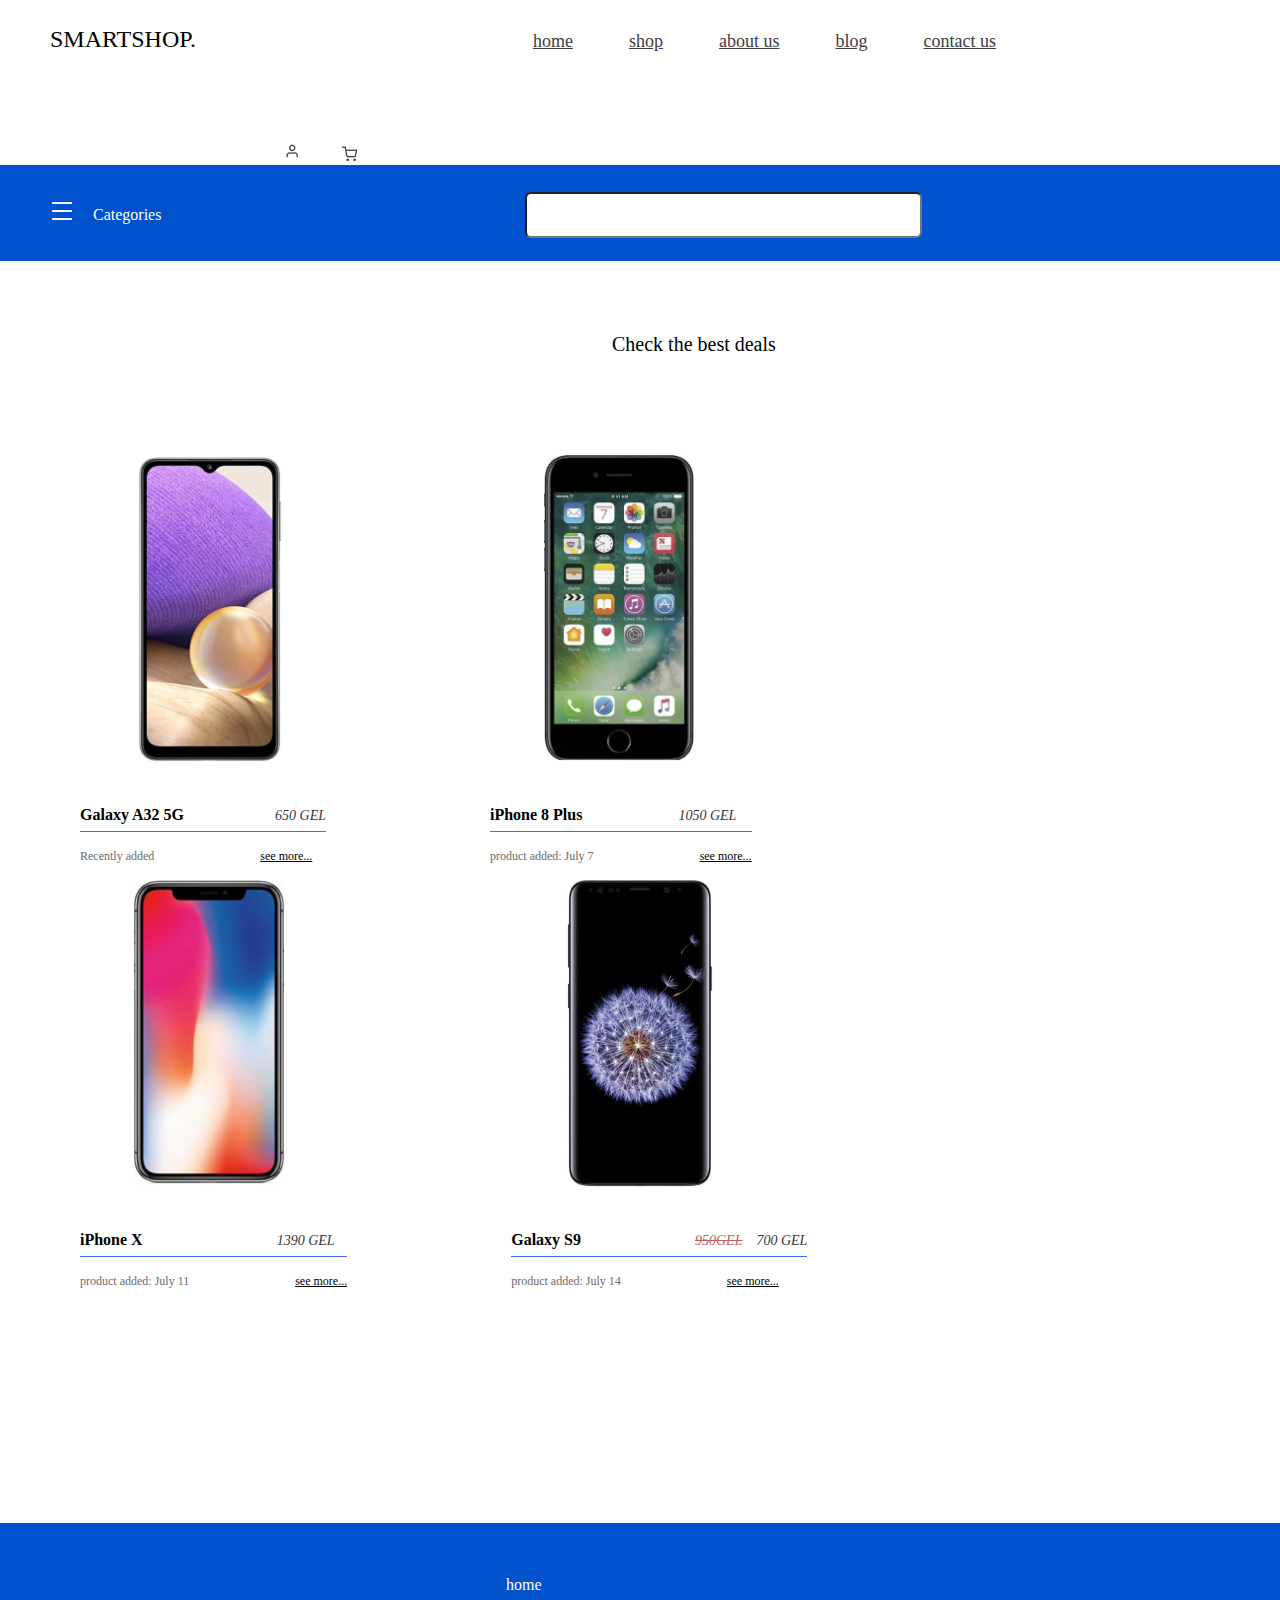
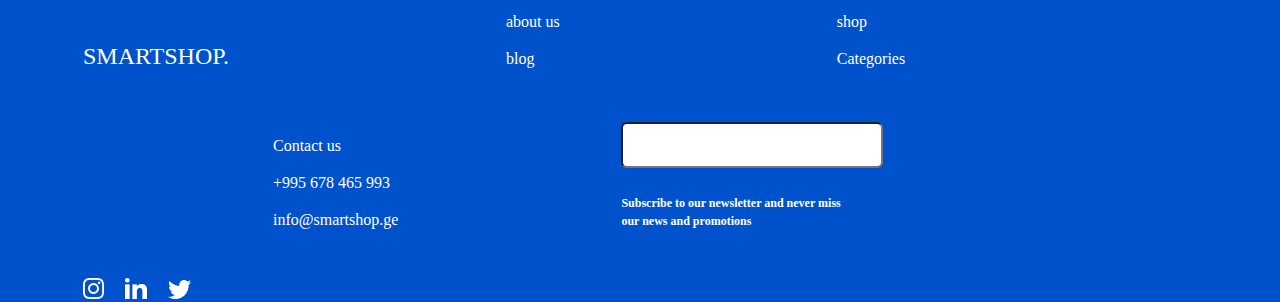
<file: index.html>
<!DOCTYPE html>
<html lang="en">
<head>
    <meta charset="UTF-8">
    <meta http-equiv="X-UA-Compatible" content="IE=edge">
    <meta name="viewport" content="width=device-width, initial-scale=1.0">
    <link rel="stylesheet" href="static/css/reset.css">
    <link rel="stylesheet" href="static/css/style.css">
    <title>home</title>
</head>
<body>
    <header>
    <section class="header_1">
            <div class="logo">
                SMARTSHOP.
            </div>
            <div class="links">
                <nav>
                    <ul>
                        <li>
                            <a href="index.html">home</a>
                        </li>
                        <li>
                            <a href="index.html">shop</a>
                        </li>
                        <li>
                            <a href="about.html">about us</a>
                        </li>
                        <li>
                            <a href="blog.html">blog</a>
                        </li>
                        <li>
                            <a href="contact.html">contact us</a>
                        </li>
                    </ul>
                </nav>
            </div>
            <div class="user">     
                <a href="">
                    <img src="static/img/usericon.png" alt="">
                </a>
            </div> 
            <div class="shopicon">
                <a href="">
                    <img class="shop" src="static/img/shopicon.png" alt="">
                </a>
            </div>          

    </section>
    </header>
    <main>
        <section class="section_1">
            <div class="vector">
                <img src="static/img/Vector.png" alt="">
                <img src="static/img/Vector.png" alt="">
                <img src="static/img/Vector.png" alt="">
            </div>
            <div class="categories"><h5 >Categories</h5></div>
            <div class="home_search"><input type="text"></div>
        </section>
        <section class="hometittle"><h2 >Check the best deals</h2></section>
        <section class="boxes">
            <div class="GalaxyA32">
                <div class="a32">
                </div>

                <div class="phone_name">
                    <h4>Galaxy A32 5G</h4>
                    <i>650 GEL</i>
                </div>
                <div class="add_info">
                    <span>Recently added</span>
                    <a href="">see more...</a>
                </div>

            </div>
            <div class="iPhone8Plus">
                <div class="i8plus"></div>
                <div class="phone_name">
                    <h4>iPhone 8 Plus</h4>
                    <i>1050 GEL</i>
                </div>
                <div class="add_info">
                    <span>product added: July 7</span>
                    <a href="">see more...</a>
                </div>
            </div>
            <div class="iPhoneX">
                <div class="iph_x"></div>
                <div class="phone_name"> 
                    <h4>iPhone X</h4>
                    <i>1390 GEL</i>
                </div>
                <div class="add_info">
                    <span> product added: July 11</span>
                    <a href="">see more...</a>
                </div>
            </div>
            <div class="galaxy_s9">
                <div class="s9"></div>
                <div class="phone_name">
                    <h4>Galaxy S9</h4>
                    <i>700 GEL</i>
                </div>
                <div class="add_info">
                    <span>product added: July 14</span>
                    <a href="">see more...</a>
                </div>
            </div>
        </section>
        
    </main>
    <footer class="home_footer">
        <section>
            <div class="footer_logo">SMARTSHOP.</div>
            <div class="footer_links">
                <ul>
                    <li>home</li>
                    <li>about us</li>
                    <li>blog</li>
                </ul>
            </div>
            <div class="footer_links">
                <ul>
                    <li>shop</li>
                    <li>Categories</li>
                </ul>
            </div>
            <div class="footer_links">
                <ul>
                    <li>Contact us</li>
                    <li>+995 678 465 993</li>
                    <li>info@smartshop.ge</li>
                </ul>
            </div>
            <div class="footer_input">
                <input type="text">
                <p>Subscribe to our newsletter and never 
                    miss our news and promotions</p>
            </div>
        </section>
        <section class="soc_media">
        <img src="static/img/Instagram.png" alt="">
        <img src="static/img/Linkedin.png" alt="">
        <img src="static/img/Twitter.png" alt="">
        </section>
    </footer>
</body>
</html>
</file>
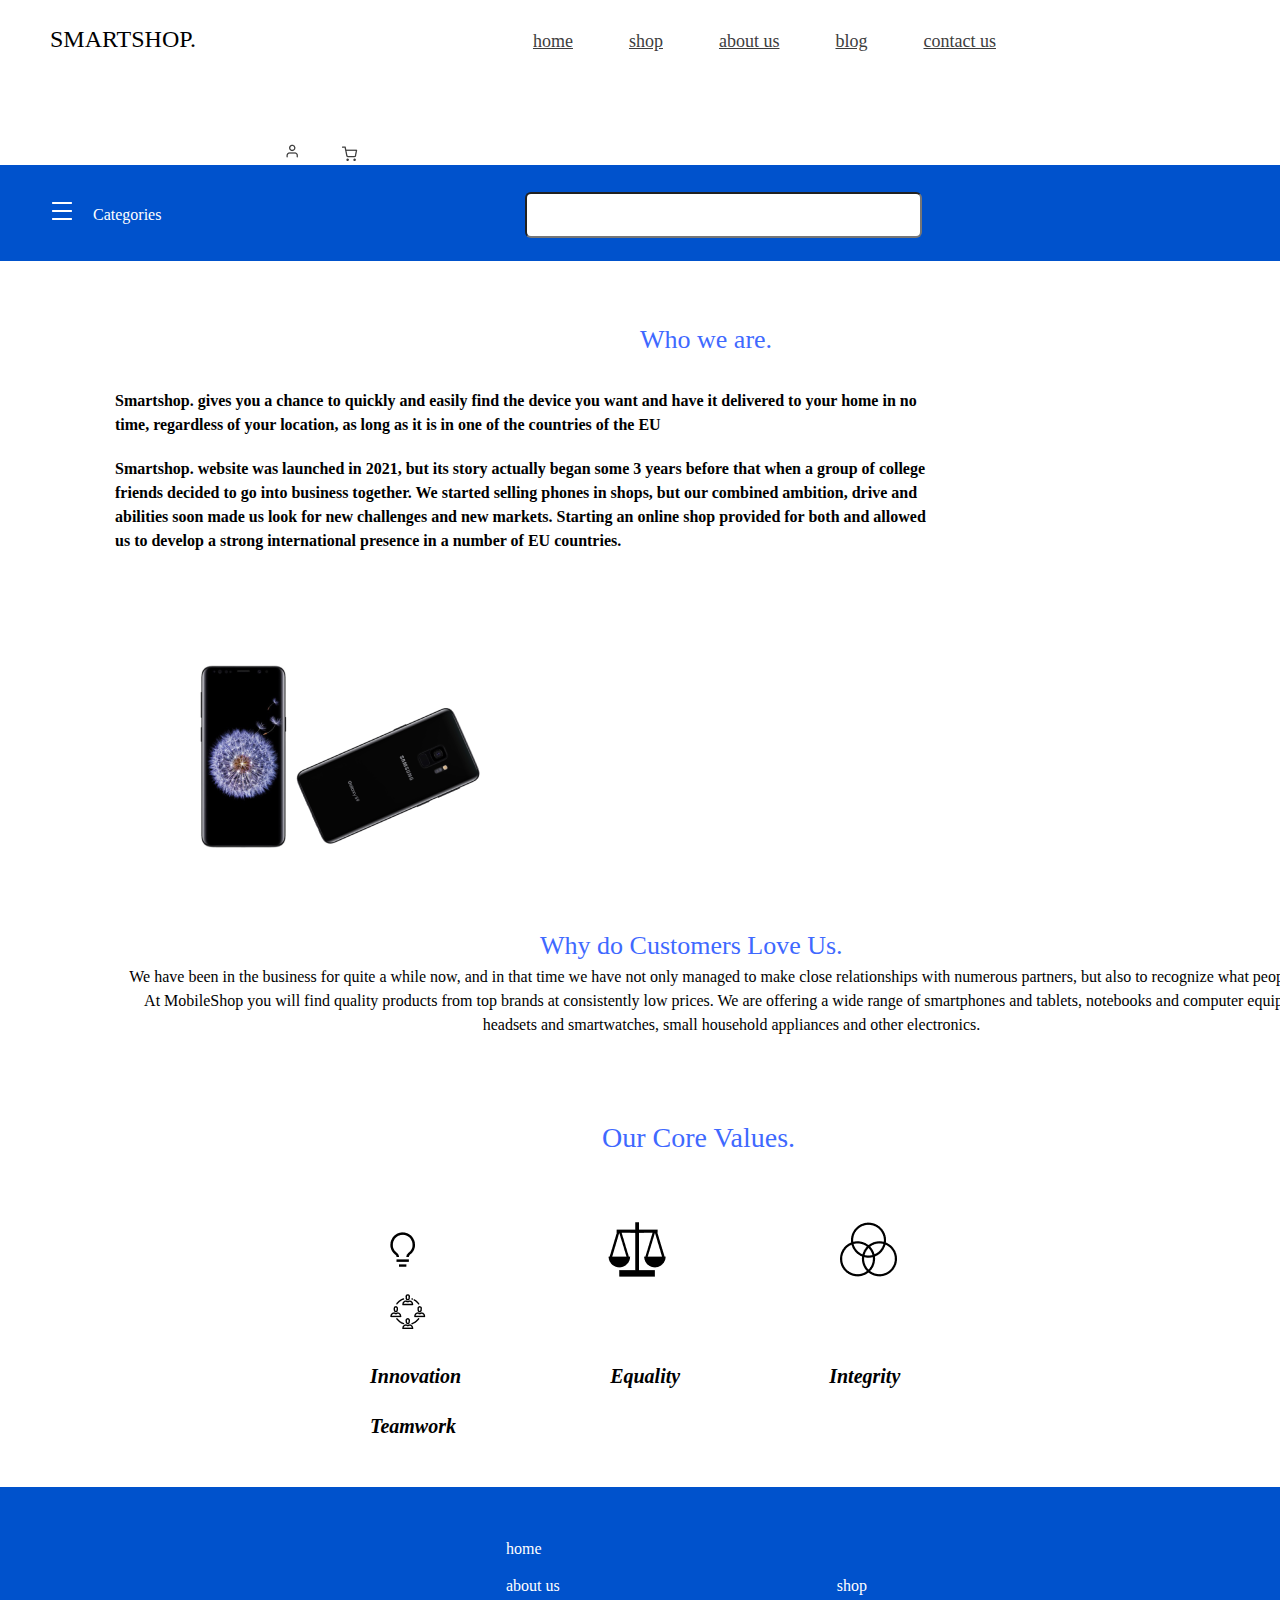
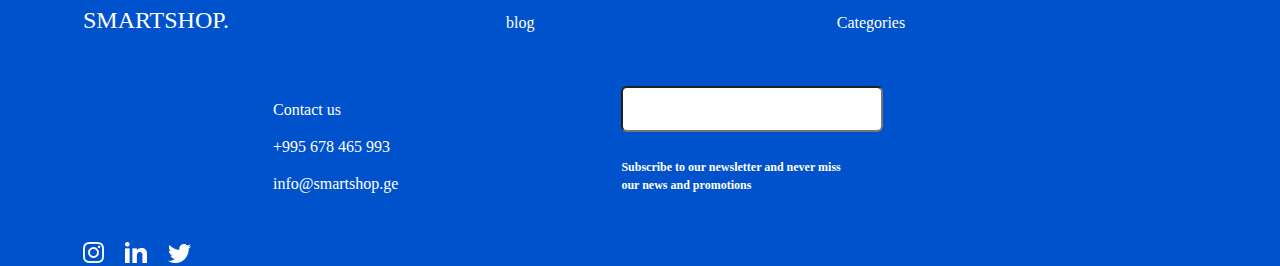
<file: about.html>
<!DOCTYPE html>
<html lang="en">
<head>
    <meta charset="UTF-8">
    <meta http-equiv="X-UA-Compatible" content="IE=edge">
    <meta name="viewport" content="width=device-width, initial-scale=1.0">
    <link rel="stylesheet" href="static/css/reset.css">
    <link rel="stylesheet" href="static/css/style.css">
    <title>Document</title>
</head>
<body>
    <header>
        <section class="header_1">
                <div class="logo">
                    SMARTSHOP.
                </div>
                <div class="links">
                    <nav>
                        <ul>
                            <li>
                                <a href="index.html">home</a>
                            </li>
                            <li>
                                <a href="index.html">shop</a>
                            </li>
                            <li>
                                <a href="about.html">about us</a>
                            </li>
                            <li>
                                <a href="blog.html">blog</a>
                            </li>
                            <li>
                                <a href="contact.html">contact us</a>
                            </li>
                        </ul>
                    </nav>
                </div>
                <div class="user">     
                    <a href="">
                        <img src="static/img/usericon.png" alt="">
                    </a>
                </div> 
                <div class="shopicon">
                    <a href="">
                        <img class="shop" src="static/img/shopicon.png" alt="">
                    </a>
                </div>          
    
        </section>
        </header>
        <main>
            <section class="section_1">
                <div class="vector">
                    <img src="static/img/Vector.png" alt="">
                    <img src="static/img/Vector.png" alt="">
                    <img src="static/img/Vector.png" alt="">
                </div>
                <div class="categories"><h5>Categories</h5></div>
                <div class="home_search"><input type="text"></div>
            </section>
            <section>
                <div class="company_info">
                    <h2>Who we are.</h2>
                    <p>Smartshop. gives you a chance to quickly and easily find the device you want and have it delivered to your home in no time, regardless of your location, as long as it is in one of the countries of the EU
                    </p>
                    <p >
Smartshop. website was launched in 2021, but its story actually began some 3 years before that when a group of college friends decided to go into business together. We started selling phones in shops, but our combined ambition, drive and abilities soon made us look for new challenges and new markets. Starting an online shop provided for both and allowed us to develop a strong international presence in a number of EU countries.
                    </p>
                </div>
                <div class="about_img">
                    <img src="static/img/about_1.png" alt="">
                    <img src="static/img/about_2.png" alt="">
                </div>
                

            </section>
            <section class="love_reason">
                <h2>Why do Customers Love Us.</h2>
                <p>
                    We have been in the business for quite a while now, and in that time we have not only managed to make close relationships with numerous partners, but also to recognize what people need. At MobileShop you will find quality products from top brands at consistently low prices. We are offering a wide range of smartphones and tablets, notebooks and computer equipment, headsets and smartwatches, small household appliances and other electronics.
                </p>
            </section>
            <section>
                <div class="sect_3">
                    <h2>Our Core Values.</h2>
                </div>
                <div class="img_21">
                    <img src="static/img/inovation.png" alt="">
                    <img src="static/img/Equality.png" alt="">
                    <img src="static/img/Integrity.png" alt="">
                    <img src="static/img/team work.png" alt="">
                </div>
                <div class="img_names">
                    <h5>Innovation</h5>
                    <h5>Equality</h5>
                    <h5>Integrity</h5>
                    <h5>Teamwork</h5>
                </div>

            </section>


        </main>
        <footer class="about_footer">
            <section>
                <div class="footer_logo">SMARTSHOP.</div>
                <div class="footer_links">
                    <ul>
                        <li>home</li>
                        <li>about us</li>
                        <li>blog</li>
                    </ul>
                </div>
                <div class="footer_links">
                    <ul>
                        <li>shop</li>
                        <li>Categories</li>
                    </ul>
                </div>
                <div class="footer_links">
                    <ul>
                        <li>Contact us</li>
                        <li>+995 678 465 993</li>
                        <li>info@smartshop.ge</li>
                    </ul>
                </div>
                <div class="footer_input">
                    <input type="text">
                    <p>Subscribe to our newsletter and never 
                        miss our news and promotions</p>
                </div>
            </section>
            <section class="soc_media">
            <img src="static/img/Instagram.png" alt="">
            <img src="static/img/Linkedin.png" alt="">
            <img src="static/img/Twitter.png" alt="">
            </section>
        </footer>
</body>
</html>
</file>
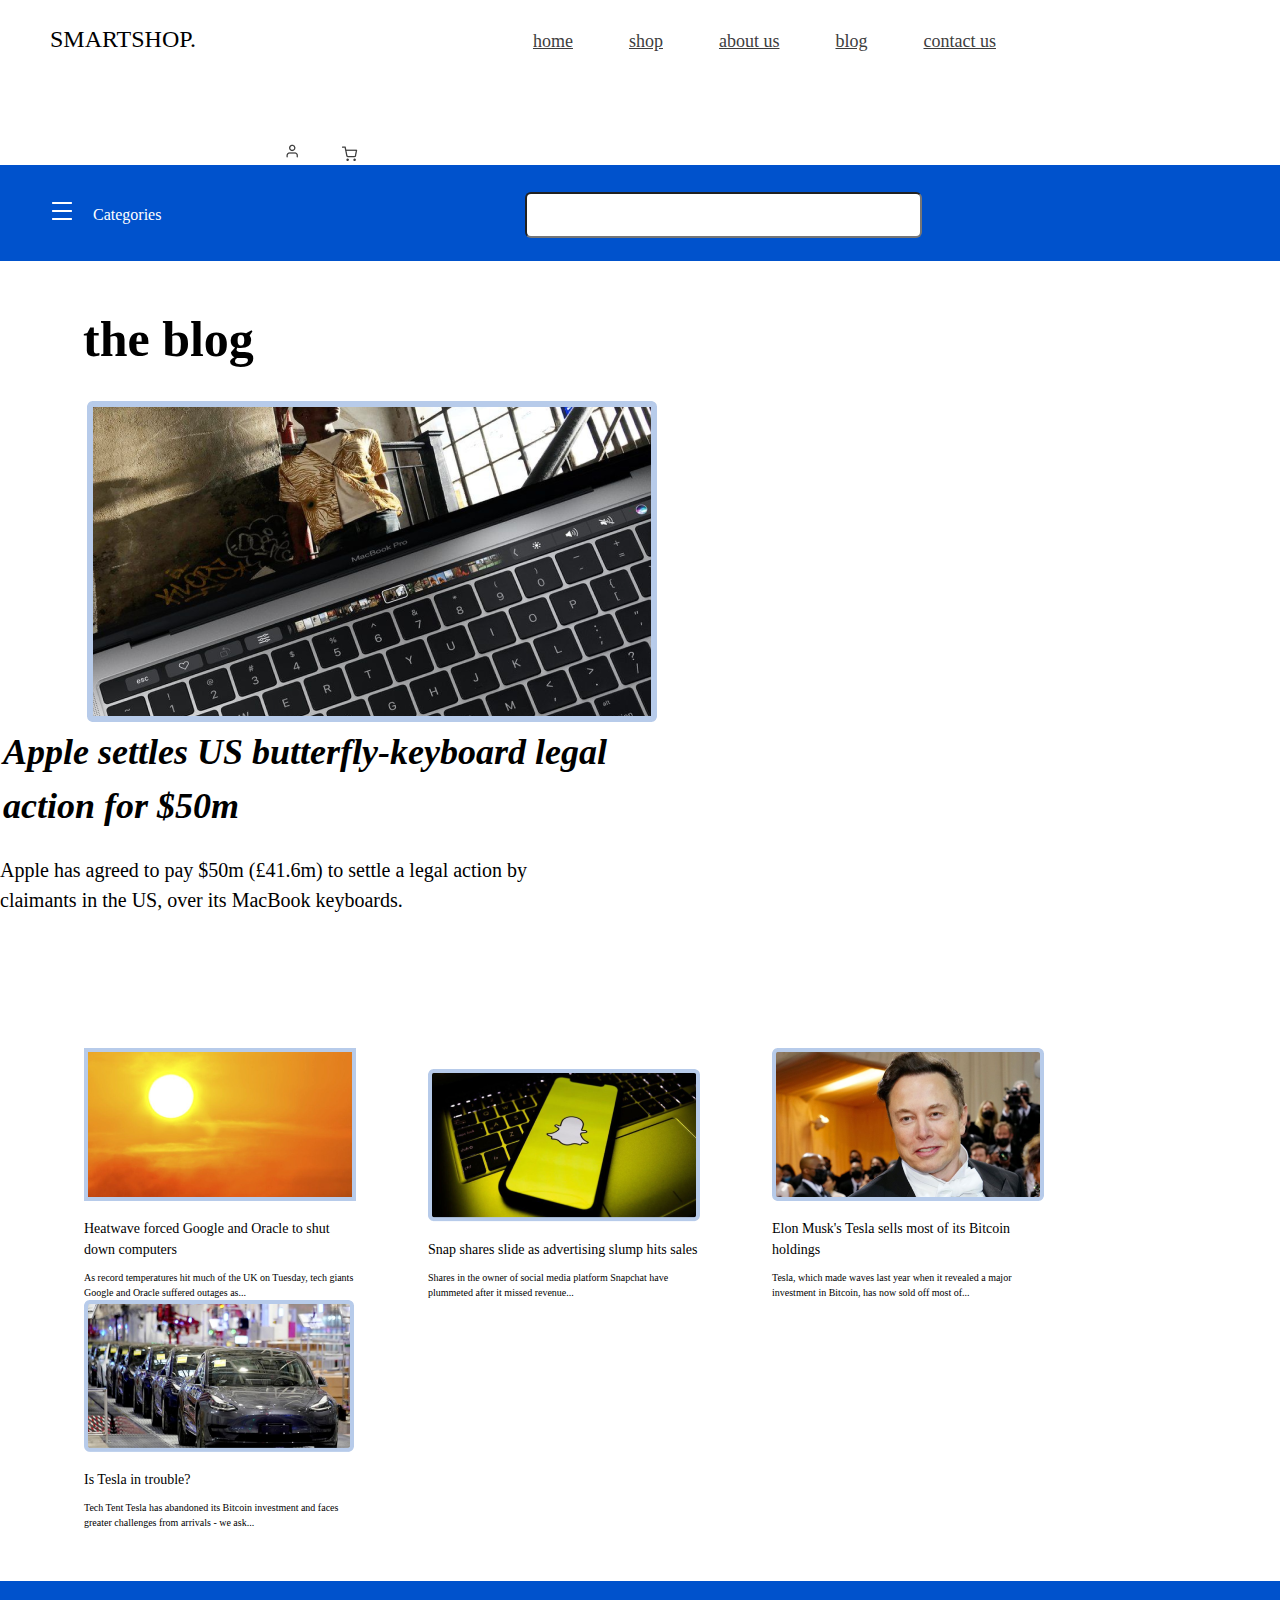
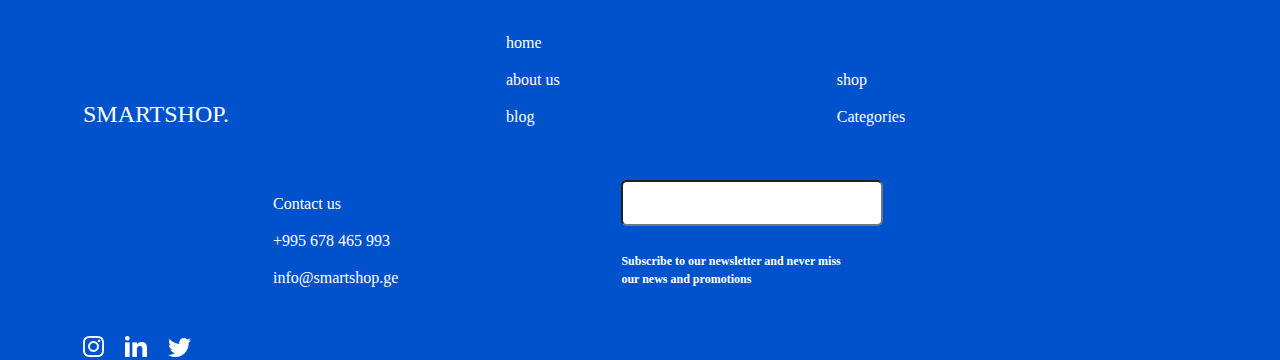
<file: blog.html>
<!DOCTYPE html>
<html lang="en">
<head>
    <meta charset="UTF-8">
    <meta http-equiv="X-UA-Compatible" content="IE=edge">
    <meta name="viewport" content="width=device-width, initial-scale=1.0">
    <link rel="stylesheet" href="static/css/reset.css">
    <link rel="stylesheet" href="static/css/style.css">
    <title>Document</title>
</head>
<body>
    <header>
        <section class="header_1">
                <div class="logo">
                    SMARTSHOP.
                </div>
                <div class="links">
                    <nav>
                        <ul>
                            <li>
                                <a href="index.html">home</a>
                            </li>
                            <li>
                                <a href="index.html">shop</a>
                            </li>
                            <li>
                                <a href="about.html">about us</a>
                            </li>
                            <li>
                                <a href="blog.html">blog</a>
                            </li>
                            <li>
                                <a href="contact.html">contact us</a>
                            </li>
                        </ul>
                    </nav>
                </div>
                <div class="user">     
                    <a href="">
                        <img src="static/img/usericon.png" alt="">
                    </a>
                </div> 
                <div class="shopicon">
                    <a href="">
                        <img class="shop" src="static/img/shopicon.png" alt="">
                    </a>
                </div>          
    
        </section>
        </header>
        <main>
            <section class="section_1">
                <div class="vector">
                    <img src="static/img/Vector.png" alt="">
                    <img src="static/img/Vector.png" alt="">
                    <img src="static/img/Vector.png" alt="">
                </div>
                <div class="categories"><h5>Categories</h5></div>
                <div class="home_search"><input type="text"></div>
            </section>
            <section class="blog_title">
                <h2>the blog</h2>
            </section>
            <section>
                <div class="leptop_img">
                    <img src="static/img/leptop.png" alt="">
                </div>
                <div class="apple_info">
                    <h3>Apple settles US butterfly-keyboard legal action for $50m</h3>
                    <p>Apple has agreed to pay $50m (£41.6m) to settle a legal action by claimants in the US, over its MacBook keyboards.</p>
                </div>
            </section>
            <section class="news_section">
                <div class="news">
                    <img src="static/img/sun.png" alt="">
                    <h4>Heatwave forced Google and Oracle to shut down computers</h4>
                    <p>As record temperatures hit much of the UK on Tuesday, tech giants Google and Oracle suffered outages as...</p>
                </div>
                <div class="news">
                    <img src="static/img/snapchat.png" alt="">
                    <h4>Snap shares slide as advertising slump hits sales</h4>
                    <p>Shares in the owner of social media platform Snapchat have plummeted after it missed revenue...</p>
                </div>
                <div class="news">
                    <img src="static/img/ilon mask.png" alt="">
                    <h4>Elon Musk's Tesla sells most of its Bitcoin holdings</h4>
                    <p>Tesla, which made waves last year when it revealed a major investment in Bitcoin, has now sold off most of...</p>
                </div>
                <div class="news">
                    <img src="static/img/tesla.png" alt="">
                    <h4>Is Tesla in trouble?</h4>
                    <p>Tech Tent Tesla has abandoned its Bitcoin investment and faces greater challenges from arrivals - we ask...</p>
                </div>
            </section>


        </main>
        <footer class="blog_footer">
            <section>
                <div class="footer_logo">SMARTSHOP.</div>
                <div class="footer_links">
                    <ul>
                        <li>home</li>
                        <li>about us</li>
                        <li>blog</li>
                    </ul>
                </div>
                <div class="footer_links">
                    <ul>
                        <li>shop</li>
                        <li>Categories</li>
                    </ul>
                </div>
                <div class="footer_links">
                    <ul>
                        <li>Contact us</li>
                        <li>+995 678 465 993</li>
                        <li>info@smartshop.ge</li>
                    </ul>
                </div>
                <div class="footer_input">
                    <input type="text">
                    <p>Subscribe to our newsletter and never 
                        miss our news and promotions</p>
                </div>
            </section>
            <section class="soc_media">
            <img src="static/img/Instagram.png" alt="">
            <img src="static/img/Linkedin.png" alt="">
            <img src="static/img/Twitter.png" alt="">
            </section>
        </footer>
</body>
</html>
</file>
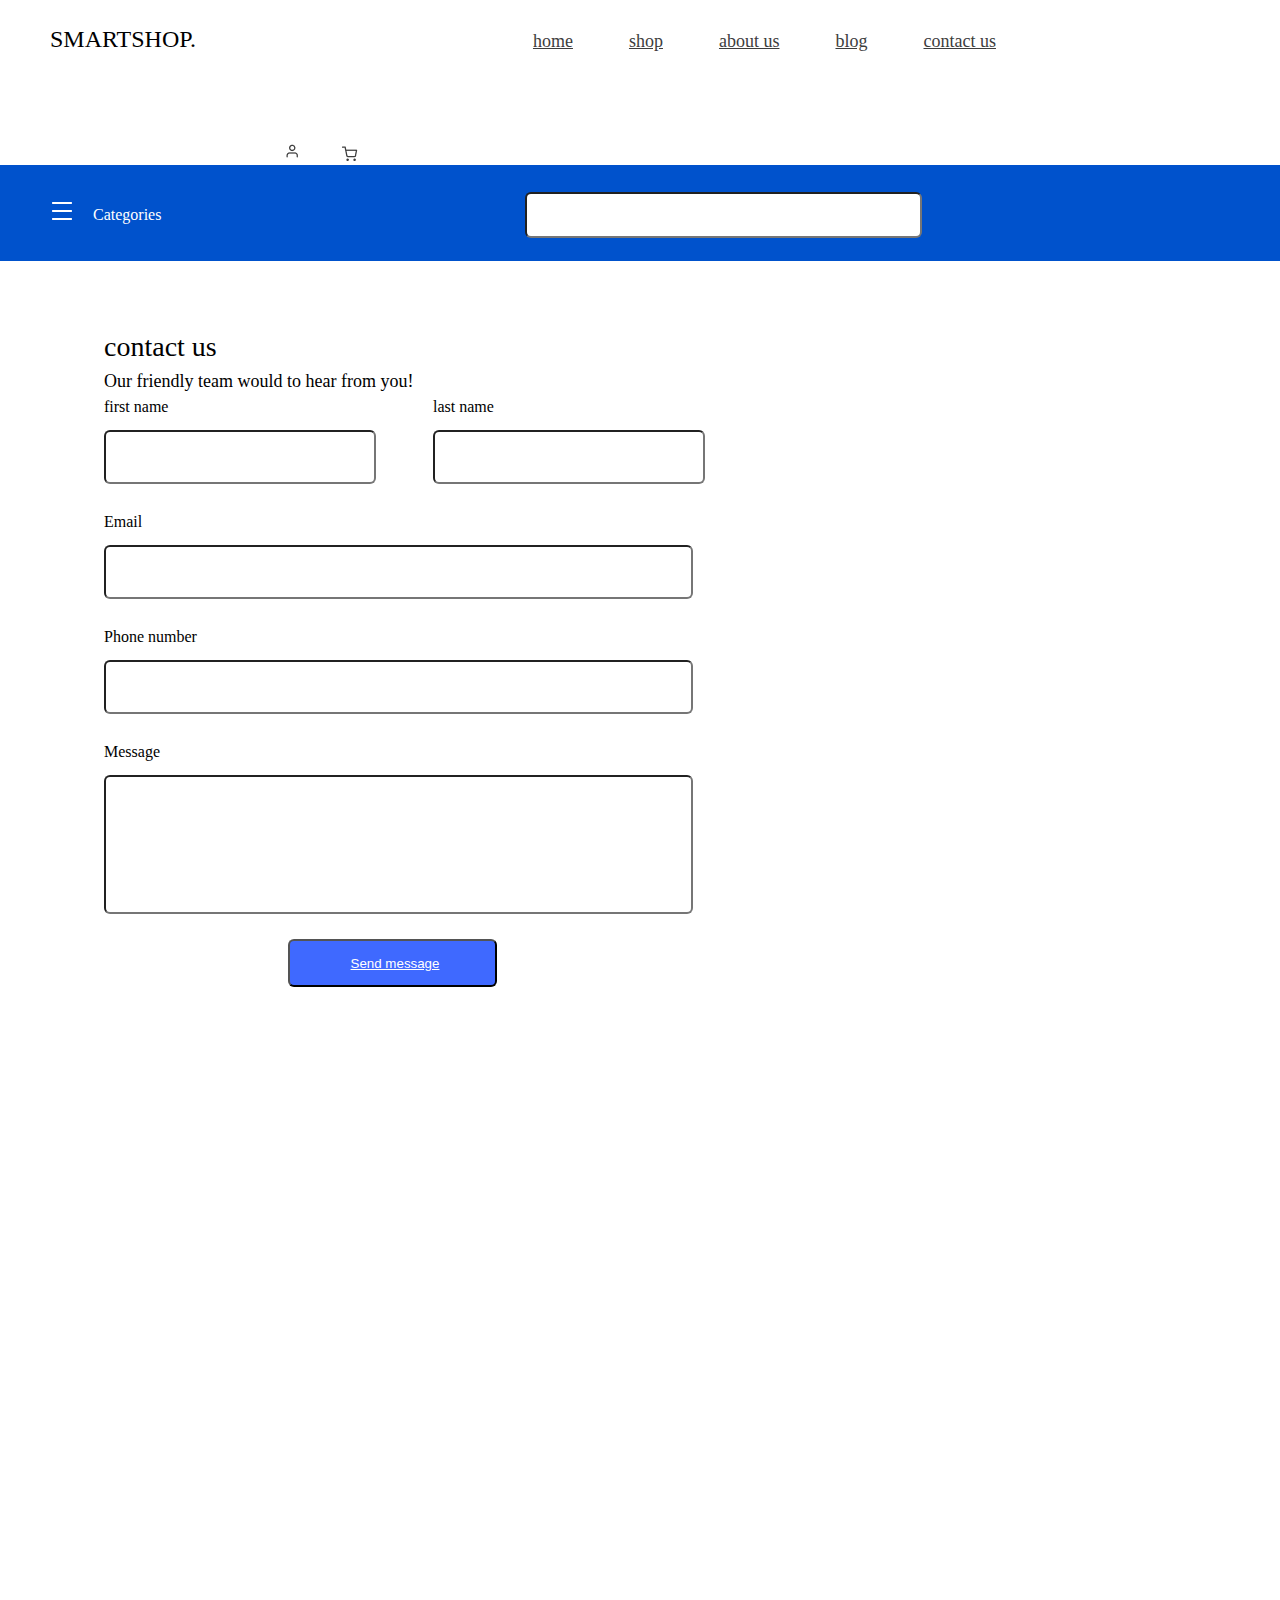
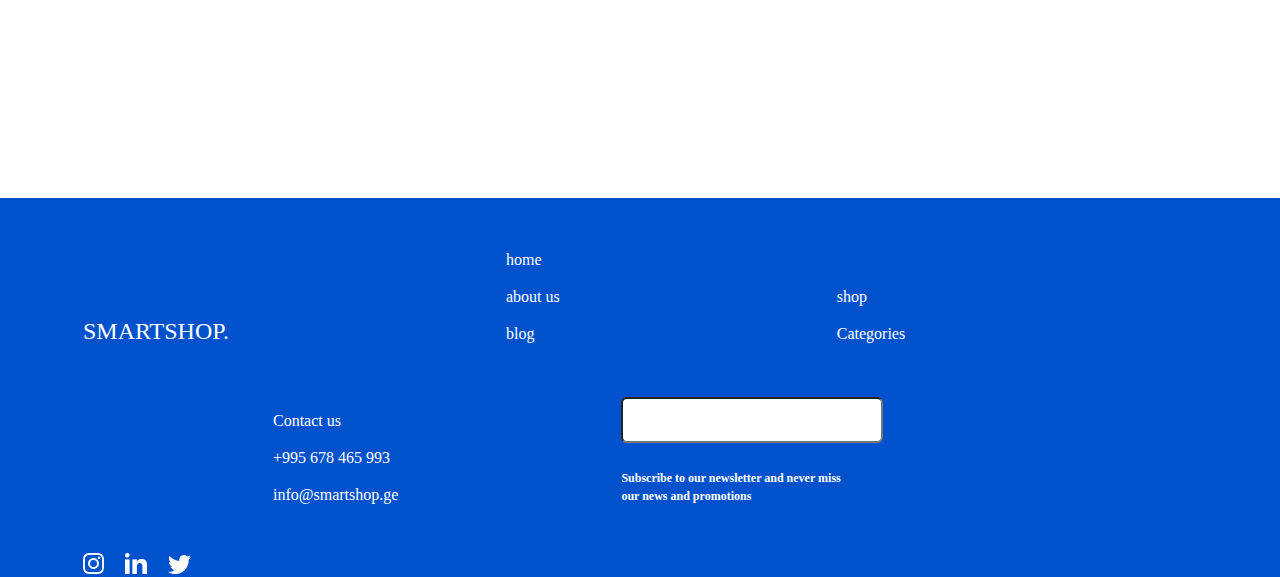
<file: contact.html>
<!DOCTYPE html>
<html lang="en">
<head>
    <meta charset="UTF-8">
    <meta http-equiv="X-UA-Compatible" content="IE=edge">
    <meta name="viewport" content="width=device-width, initial-scale=1.0">
    <link rel="stylesheet" href="static/css/reset.css">
    <link rel="stylesheet" href="static/css/style.css">
    <title>about us</title>
</head>
<body>
    <header>
        <section class="header_1">
                <div class="logo">
                    SMARTSHOP.
                </div>
                <div class="links">
                    <nav>
                        <ul>
                            <li>
                                <a href="index.html">home</a>
                            </li>
                            <li>
                                <a href="index.html">shop</a>
                            </li>
                            <li>
                                <a href="about.html">about us</a>
                            </li>
                            <li>
                                <a href="blog.html">blog</a>
                            </li>
                            <li>
                                <a href="contact.html">contact us</a>
                            </li>
                        </ul>
                    </nav>
                </div>
                <div class="user">     
                    <a href="">
                        <img src="static/img/usericon.png" alt="">
                    </a>
                </div> 
                <div class="shopicon">
                    <a href="">
                        <img class="shop" src="static/img/shopicon.png" alt="">

                    </a>
                </div>          
    
        </section>
        </header>
        <main>
            <section class="section_1">
                <div class="vector">
                    <img src="static/img/Vector.png" alt="">
                    <img src="static/img/Vector.png" alt="">
                    <img src="static/img/Vector.png" alt="">
                </div>
                <div class="categories"><h5>Categories</h5></div>
                <div class="home_search"><input type="text"></div>
            </section>

            <section >

                <div class="contact_blank">
                    <div class="contact_title">
                        <h2>contact us</h2>
                        <p>Our friendly team would to hear from you!</p>
                    </div>
                    <div class="firstname">
                        <h4>first name</h4>
                        <input type="text">
                    </div>
                    <div class="lastname">
                        <h4>last name</h4>
                        <input type="text">
                    </div>
                    <div class="email">
                        <h4>Email</h4>
                        <input type="email">
                    </div>
                    <div class="phone_number">
                        <h4>Phone number</h4>
                        <input type="number">
                    </div>
                    <div class="Message">
                        <h4>Message</h4>
                        <input type="text">
                    </div>
                    <div>
                    <button class="submit">
                        <a href="">Send message</a>
                    </button>
                    </div>
                </div>
                <div class="map">
                    <iframe src="https://www.google.com/maps/embed?pb=!1m18!1m12!1m3!1d4211.103205973933!2d44.77016390347875!3d41.72699992479079!2m3!1f0!2f0!3f0!3m2!1i1024!2i768!4f13.1!3m3!1m2!1s0x404473b481fa75f3%3A0xdf87c59e86d3521c!2sMickewicz%20Square!5e0!3m2!1sen!2sge!4v1676156108031!5m2!1sen!2sge" width="600" height="450" style="border:0;" allowfullscreen="" loading="lazy" referrerpolicy="no-referrer-when-downgrade"></iframe>
                </div>
            </section>


        </main>
        <footer class="contact_footer">
            <section>
                <div class="footer_logo">SMARTSHOP.</div>
                <div class="footer_links">
                    <ul>
                        <li>home</li>
                        <li>about us</li>
                        <li>blog</li>
                    </ul>
                </div>
                <div class="footer_links">
                    <ul>
                        <li>shop</li>
                        <li>Categories</li>
                    </ul>
                </div>
                <div class="footer_links">
                    <ul>
                        <li>Contact us</li>
                        <li>+995 678 465 993</li>
                        <li>info@smartshop.ge</li>
                    </ul>
                </div>
                <div class="footer_input">
                    <input type="text">
                    <p>Subscribe to our newsletter and never 
                        miss our news and promotions</p>
                </div>
            </section>
            <section class="soc_media">
            <img src="static/img/Instagram.png" alt="">
            <img src="static/img/Linkedin.png" alt="">
            <img src="static/img/Twitter.png" alt="">
            </section>
        </footer>
        
</body>
</html>
</file>
<file: static/css/style.css>
/* header */


.logo{ display: inline-block;
    margin-left: 50px;
    margin-top: 21px;
    margin-bottom: 50px;
    font-family: 'Oswald';
    font-style: normal;
    font-weight: 500;
    font-size: 24px;
    line-height: 36px;
}
.links{display: inline-block;
    margin-top: 21px;
margin-left: 333px;
margin-bottom: 50px;
}
.links li{margin-right: 52px;}
.links a:visited{color:#0052CC;}
.links a{font-family: 'Poppins';
    font-style: normal;
    font-weight: 500;
    font-size: 18px;
    line-height: 27px;
    color: #3D3D3D;}
.user{ display: inline-block;
    margin-left: 284px;
margin-top: 33px;}
.user img{display: block;}
.shopicon{display: inline-block;}
.shop{display: block;
    margin-left: 36px;}
.shop1{display: inline-block; margin-top: 3px;margin-left: 39px;}
.shop2{display: inline-block; margin-top: 3px;
margin-left: 9px;}
.shop img{display: block;}
.links li{display: inline-block;}


/* main */


.section_1{
background-color: #0052CC; 
    padding-top: 27px;
padding-bottom: 23px;
}
.categories{display: inline-block; color: #FFFFFF;}
.section_1 h5{display: inline-block; margin-left: 17px;}
.home_search{ display: inline-block;}
.home_search input{margin-left: 360px;
    width: 389px;
    height: 40px;
    background: #FFFFFF;
    border-radius: 6px;}
.vector{display: inline-block; margin-left: 52px;}
.vector img{display: block;margin-top: 6px;}

.hometittle{margin-top: 68px;
margin-left: 612px;
margin-bottom: 81px;

}
.hometittle h2{
    font-family: 'Poppins';
    font-style: normal;
    font-weight: 500;
    font-size: 20px;
    line-height: 30px;
    
    color: #000000;
    ;}

/* boxes */

.boxes{margin-left: 80px; }
.boxes div{margin-right: 80px;}
.iPhone8Plus, .galaxy_s9, .iPhoneX, .GalaxyA32{display: inline-block;}
.a32{background-image: url("/static/img/a32.png");
    background-position: center;
    background-repeat: no-repeat;
    background-size: cover;
    width: 150px;
    height: 312px;
    margin: 12px 54px;
}
.a32:hover{background-image: url("/static/img/a32back.png");}
.i8plus{
background-image: url("/static/img/iphone8\ plus.png");
background-position: center;
background-repeat: no-repeat;
background-size: cover;
width: 150px;
height: 312px;
margin: 12px 54px;

}
.i8plus:hover{background-image: url("/static/img/iph8_back.png");

}
.iph_x{background-image: url("/static/img/iphone\ X.png");
background-position: center;
background-size: cover;
background-repeat: no-repeat;
width: 150px;
height: 312px;
margin: 12px 54px;
}
.iph_x:hover{background-image: url("/static/img/iphX_back.png");

}

.s9{
    background-image: url("/static/img/galaxy\ s8.png");
    background-position: center;
    background-repeat: no-repeat;
    background-size: cover;
    width: 150px;
height: 312px;
margin: 12px 54px;
}
.s9:hover{background-image: url("/static/img/s9_back.png");

}

.phone_name{border-bottom: 1px solid #3F69FF;}
.phone_name h4{
    display: inline-block;
    height: 14px; 
    padding-bottom: 14px;
    margin-top: 27px;
    font-family: 'Poppins';
    font-style: normal;
    font-weight: 600;
    font-size: 16px;
    line-height: 24px;}
.GalaxyA32 i{margin-left: 87px;}
.iPhone8Plus i{margin-left: 92px;}
.iPhoneX i{margin-left: 130px;}
.galaxy_s9 i::before{
content: '950GEL';
margin-right: 14px;
text-decoration-line: line-through;
color: #BD6161;
}
.galaxy_s9 i{margin-left: 110px;}

.phone_name i{
    width: 55px;
height: 21px;
    font-family: 'Poppins';
    font-style: italic;
    font-weight: 400;
    font-size: 14px;
    line-height: 21px;
    color: #373737;}
.add_info{display: block; margin-top: 15px;}
.add_info span{width: 95px;
    height: 18px;
    font-family: 'Poppins';
    font-style: normal;
    font-weight: 400;
    font-size: 12px;
    line-height: 18px;
    color: #6A6A6A;
    }
.add_info a{ margin-left: 102px;
    width: 65px;
height: 18px;
font-family: 'Poppins';
font-style: normal;
font-weight: 500;
font-size: 12px;
line-height: 18px;
color: #000000;

}


/* footer */
.home_footer{margin-top: 233px; background-color: #0052CC; }
.footer_logo{display: inline-block;
margin-left: 83px;
font-family: 'Oswald';
font-style: normal;
font-weight: 500;
font-size: 24px;
line-height: 36px;
color: #FFFFFF;

}
.footer_links{display: inline-block;
margin-left: 273px; 
margin-top: 50px;
color: #FFFFFF;

}
.footer_links li{ margin-bottom: 13px;
    font-family: 'Poppins';
font-style: normal;
font-weight: 400;
font-size: 16px;
line-height: 24px;
}
.footer_input{display: inline-block;
margin-left: 219px;
}
.footer_input input{width: 254px;
    height: 40px;
border-radius: 6px;}
.footer_input p{
    margin-top: 26px;
    width: 235px;
    height: 36px;
    font-family: 'Poppins';
    font-style: normal;
    font-weight: 600;
    font-size: 12px;
    line-height: 18px;
    color: #FFFFFF;}

.soc_media{margin-top: 33px;
margin-left: 83px;}
.soc_media img{margin-right: 17px;}








/* abou page */

.company_info {display: inline-block;
    margin-top: 59px;
    margin-left: 115px;
    width: 817px;
    height: 194px;}
.company_info h2{
margin-left: 525px;
margin-bottom: 30px;
font-family: 'Poppins';
font-style: normal;
font-weight: 500;
font-size: 26px;
line-height: 39px;
color: #3F69FF;
    }
.company_info p{margin-bottom: 20px;
    font-family: 'Poppins';
    font-style: normal;
    font-weight: 700;
    font-size: 16px;
    line-height: 24px;
    color: #000000;
    
}
.about_img{display: inline-block;
margin-top: 115px;
margin-left: 199px;

}


.love_reason{
    margin-top: 74px;
    margin-left: 120px;
}
.love_reason h2{margin-left: 420px;
    font-family: 'Poppins';
    font-style: normal;
    font-weight: 500;
    font-size: 26px;
    line-height: 39px;
    color: #3F69FF;
    }
.love_reason p{text-align: center;
width: 1223px; 
height: 78px;
font-family: 'Poppins';
font-style: normal;
font-weight: 400;
font-size: 16px;
line-height: 24px;
color: #000000;
}


.sect_3{
    margin-left: 602px;
    margin-top: 74px;
    font-family: 'Poppins';
font-style: normal;
font-weight: 500;
font-size: 28px;
line-height: 42px;
color: #3F69FF;

}



.img_21{
    margin-top: 53px;
    margin-left: 374px;
}
.img_21 img{margin-right: 170px;}

.img_names{margin-left: 370px;}
.img_names h5{display: inline-block;
margin-top: 20px;
margin-right: 145px;
font-family: 'Poppins';
font-style: italic;
font-weight: 600;
font-size: 20px;
line-height: 30px;
color: #000000;
}

.about_footer{margin-top: 46px; background-color: #0052CC;}



/* blog page */
.blog_title{margin-top: 41px;
margin-left: 83px;
margin-bottom: 24px;
font-family: 'Poppins';
font-style: normal;
font-weight: 600;
font-size: 50px;
line-height: 75px;
color: #000000;
}
.leptop_img{display: inline-block; 
    margin-left: 87px;
margin-right: 64px;


}

.apple_info{display: inline-block;
}
.apple_info h3{ text-align: start; margin-left: 3px;
    margin-bottom: 16px;
    width: 615px;
    height: 114px;
    font-family: 'Poppins';
font-style: italic;
font-weight: 600;
font-size: 36px;
line-height: 54px;
color: #000000;
}
.apple_info p{
width: 579px;
height: 90px;
font-family: 'Poppins';
font-style: normal;
font-weight: 400;
font-size: 20px;
line-height: 30px;
color: #000000;
}


.news_section{margin-left: 84px; margin-top: 103px;
}
.news{display: inline-block;
    width: 276px;
margin-right: 64px;}
.news img{margin-bottom: 14px;}
.news h4{ margin-bottom: 10px;
font-family: 'Poppins';
font-style: normal;
font-weight: 500;
font-size: 14px;
line-height: 21px;
color: #000000;
}
.news p{
font-family: 'Poppins';
font-style: normal;
font-weight: 400;
font-size: 10px;
line-height: 15px;

color: #000000;
}

.blog_footer{margin-top: 51px; background-color: #0052CC}





/* contact page */

.contact_title{margin-top: 65px;
}
.contact_title h2{font-family: 'Poppins';
    font-style: normal;
    font-weight: 500;
    font-size: 28px;
    line-height: 42px;

    color: #000000;}
.contact_title p{font-family: 'Poppins';
    font-style: normal;
    font-weight: 400;
    font-size: 18px;
    line-height: 27px; 
color: #000000;}




.contact_blank{display: inline-block; margin-left: 104px;}
.contact_blank h4{ margin-bottom: 11px;
    font-family: 'Poppins';
font-style: normal;
font-weight: 500;
font-size: 16px;
line-height: 24px;
}
.map{display: inline-block;
    margin-top: 117px;
margin-left: 99px;
width: 590px;
height: 562px;}

.firstname{display: inline-block;
}
.lastname{display: inline-block;
margin-left: 53px;
}
.firstname input, .lastname input{
    width: 264px;
    height: 48px;
    border-radius: 6px;
}
.email{margin-top: 26px;
    margin-bottom: 26px;
    border-radius: 6px;
}
.email input{
    width: 581px;
    height: 48px;
    border-radius: 6px;
    }

.phone_number input{
    width: 581px;
height: 48px;
border-radius: 6px;
}
.Message{ margin-top: 26px;}
.Message input{
    width: 581px;
    height: 133px;
    border-radius: 6px;
}
.submit{margin-left: 184px; 
    margin-top: 25px;
    width: 209px;
height: 48px;
    border-radius: 6px;
padding: 11px 34px 10px 39px;
background-color: #3F69FF;
}
.submit a{ color: #FFFFFF;}





.contact_footer{margin-top: 132px; background-color: #0052CC}
</file>
